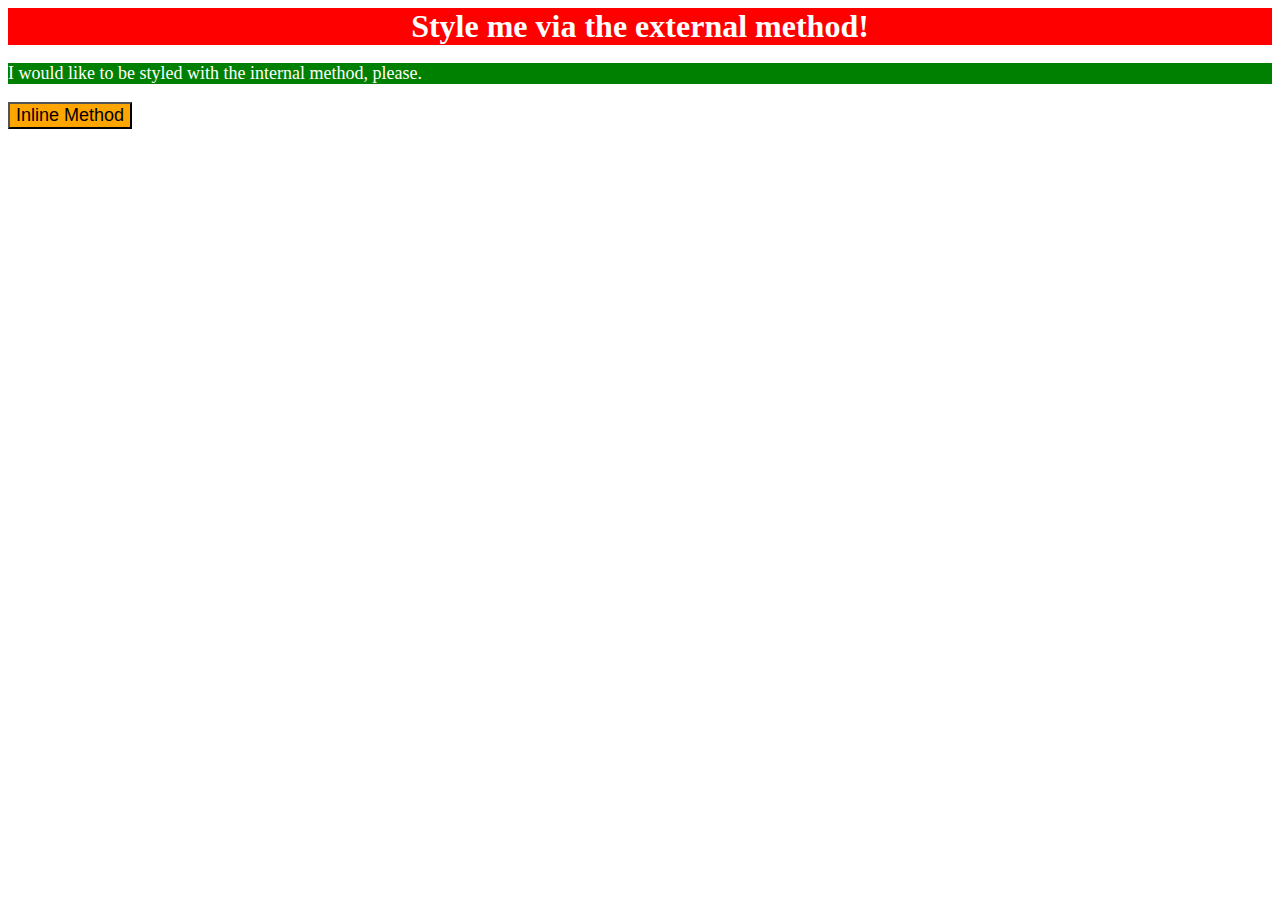
<file: foundations/intro-to-css/01-css-methods/index.html>
<!DOCTYPE html>
<html lang="en">
  <head>
    <meta charset="UTF-8">
    <meta http-equiv="X-UA-Compatible" content="IE=edge">
    <meta name="viewport" content="width=device-width, initial-scale=1.0">
    <link rel="stylesheet" href="style.css">
    <style>
      p {
        background-color: green;
        color: white;
        font-size: 18px;
      }
    </style>
    <title>Methods for Adding CSS</title>
  </head>
  <body>
    <div>Style me via the external method!</div>
    <p>I would like to be styled with the internal method, please.</p>
    <button style="background-color: orange;font-size: 18px;">Inline Method</button>
  </body>
</html>
</file>
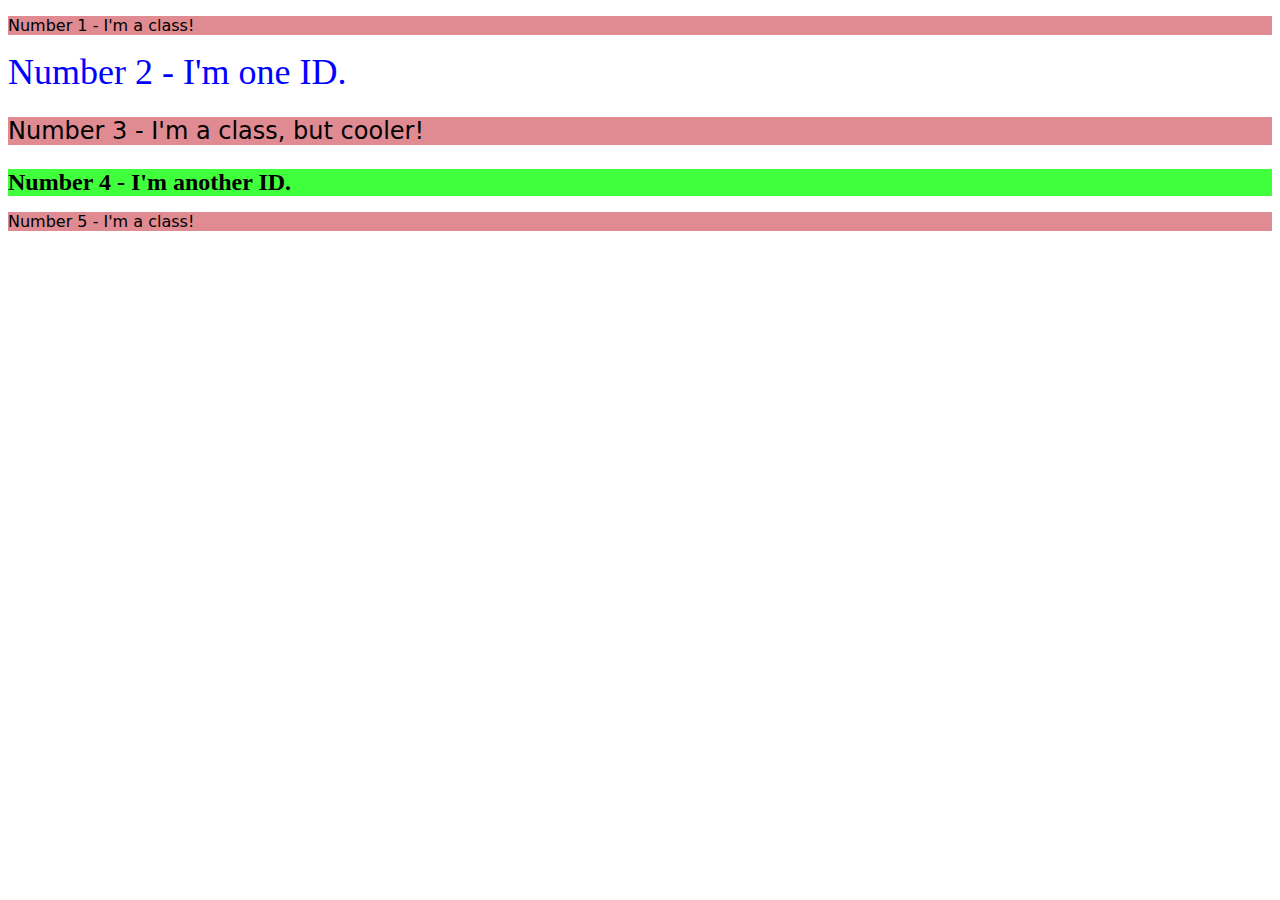
<file: foundations/intro-to-css/02-class-id-selectors/index.html>
<!DOCTYPE html>
<html lang="en">
  <head>
    <meta charset="UTF-8">
    <meta http-equiv="X-UA-Compatible" content="IE=edge">
    <meta name="viewport" content="width=device-width, initial-scale=1.0">
    <title>Class and ID Selectors</title>
    <link rel="stylesheet" href="style.css">
  </head>
  <body>
    <p class="pink-bg">Number 1 - I'm a class!</p>
    <div id="blue-txt">Number 2 - I'm one ID.</div>
    <p class="pink-bg another-one">Number 3 - I'm a class, but cooler!</p>
    <div id="green-bg">Number 4 - I'm another ID.</div>
    <p class="pink-bg">Number 5 - I'm a class!</p>
  </body>
</html>
</file>
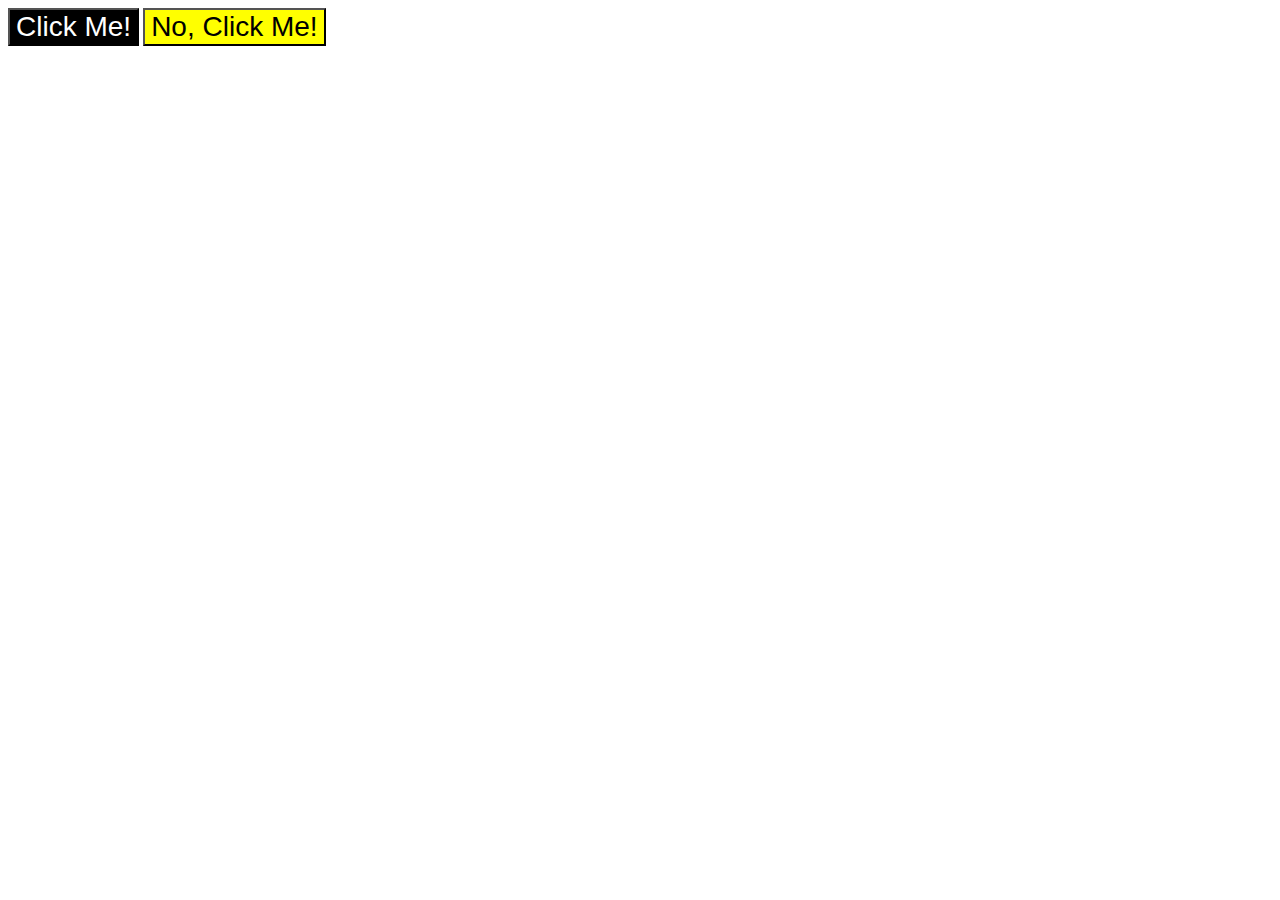
<file: foundations/intro-to-css/03-grouping-selectors/index.html>
<!DOCTYPE html>
<html lang="en">
  <head>
    <meta charset="UTF-8">
    <meta http-equiv="X-UA-Compatible" content="IE=edge">
    <meta name="viewport" content="width=device-width, initial-scale=1.0">
    <title>Grouping Selectors</title>
    <link rel="stylesheet" href="style.css">
  </head>
  <body>
    <button class="blc-btn">Click Me!</button>
    <button class="ylw-btn">No, Click Me!</button>
  </body>
</html>
</file>
<file: foundations/intro-to-css/01-css-methods/style.css>
div {
    color:white;
    background-color: red;
    font-size: 32px;
    text-align: center;
    font-weight: bold;
}
</file>
<file: foundations/intro-to-css/02-class-id-selectors/style.css>
.pink-bg {
    background-color: hsla(356, 57%, 70%, 0.97);
    font-family: Veranda, "DejaVu Sans", sans-serif;
}

#blue-txt {
    color: hsl(240, 100%, 50%);
    font-size: 36px;
}

.another-one {
    font-size: 24px;
}

#green-bg {
    background-color: hsl(119, 100%, 62%);
    font-size: 24px;
    font-weight: bold;
}
</file>
<file: foundations/intro-to-css/03-grouping-selectors/style.css>
.blc-btn {
    background-color: black;
    color: white;
}

.ylw-btn {
    background-color: yellow;
}

.blc-btn, .ylw-btn {
    font-size: 28px;
    font-family: Helvetica, "Times New Roman", sans-serif;
}
</file>
